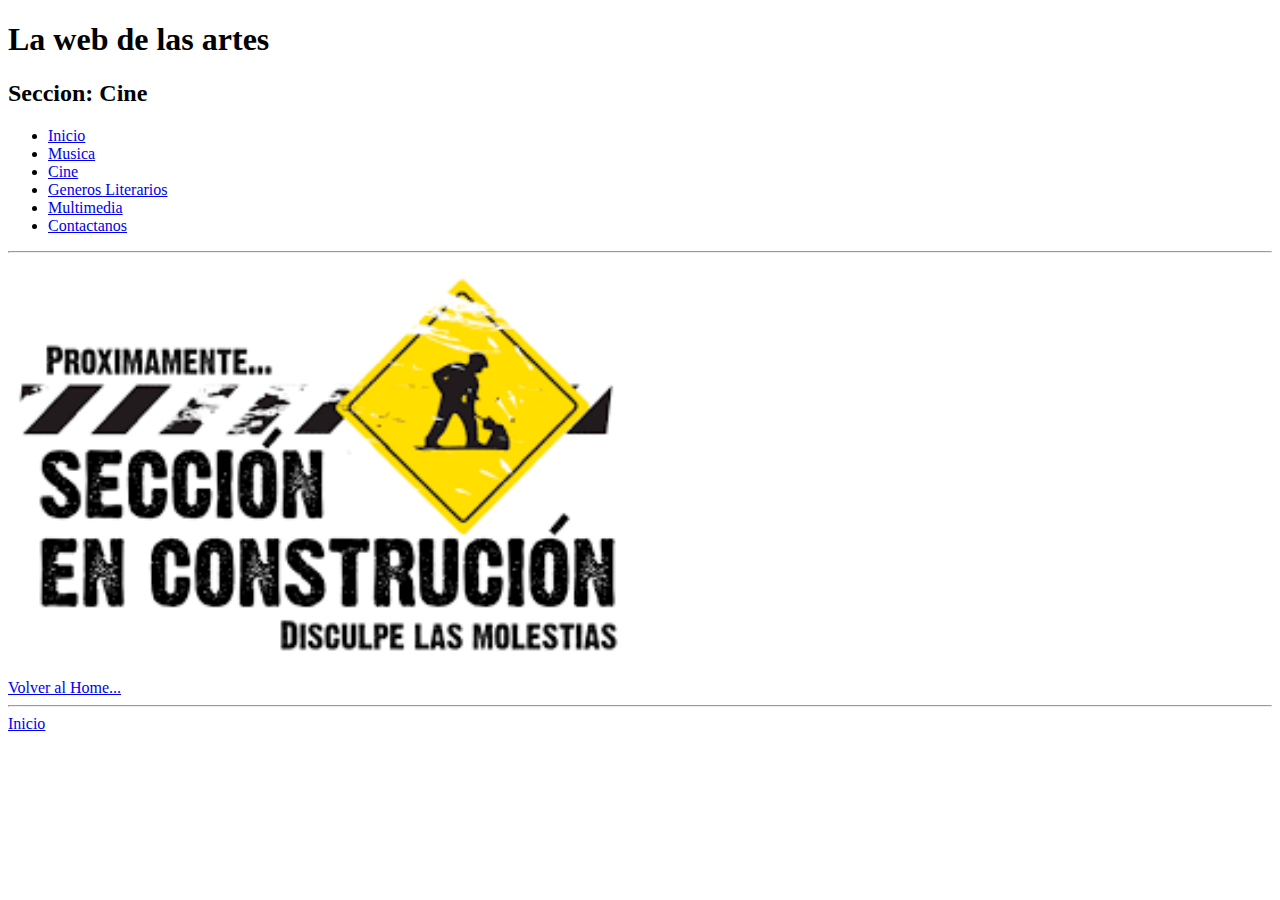
<file: html/cine.html>
<!DOCTYPE html>
<html lang="en">
<!-- Esther Almira Siverio 1DAMB -->
<head>
    <meta charset="UTF-8">
    <meta name="viewport" content="width=device-width, initial-scale=1.0">
    <title>Musicando</title>
    <link rel="stylesheet" href="../css/cine.css">
    <link rel="icon" type="image/png" sizes="96x96" href="../img/favicon-96x96.png">

</head>
<!-- CINE HTML -->

<body>
    <header class="top">
        <h1>La web de las artes</h1>
        <h2>Seccion: Cine</h2>
        <ul>
            <li><a href="../index.html">Inicio</a></li>
            <li><a href="../html/musica.html">Musica</a></li>
            <li><a href="../html/cine.html">Cine</a></li>
            <li><a href="../html/generosLiterarios.html">Generos Literarios</a></li>
            <li><a href="../html/multimedia.html">Multimedia</a></li>
            <li><a href="../html/contacto.html">Contactanos</a></li>
        </ul>
    </header>
    <hr>
    <main>
        <div>
            <img src="../img/seccionConstruccion.png" alt="Seccion en construccion">
        </div>
        <div>
            <a href="../index.html">Volver al Home...</a>
        </div>
    </main>
    <hr>
    <footer class="navigation">
        <a href="#top">Inicio</a>
    </footer>
</body>

</html>
</file>
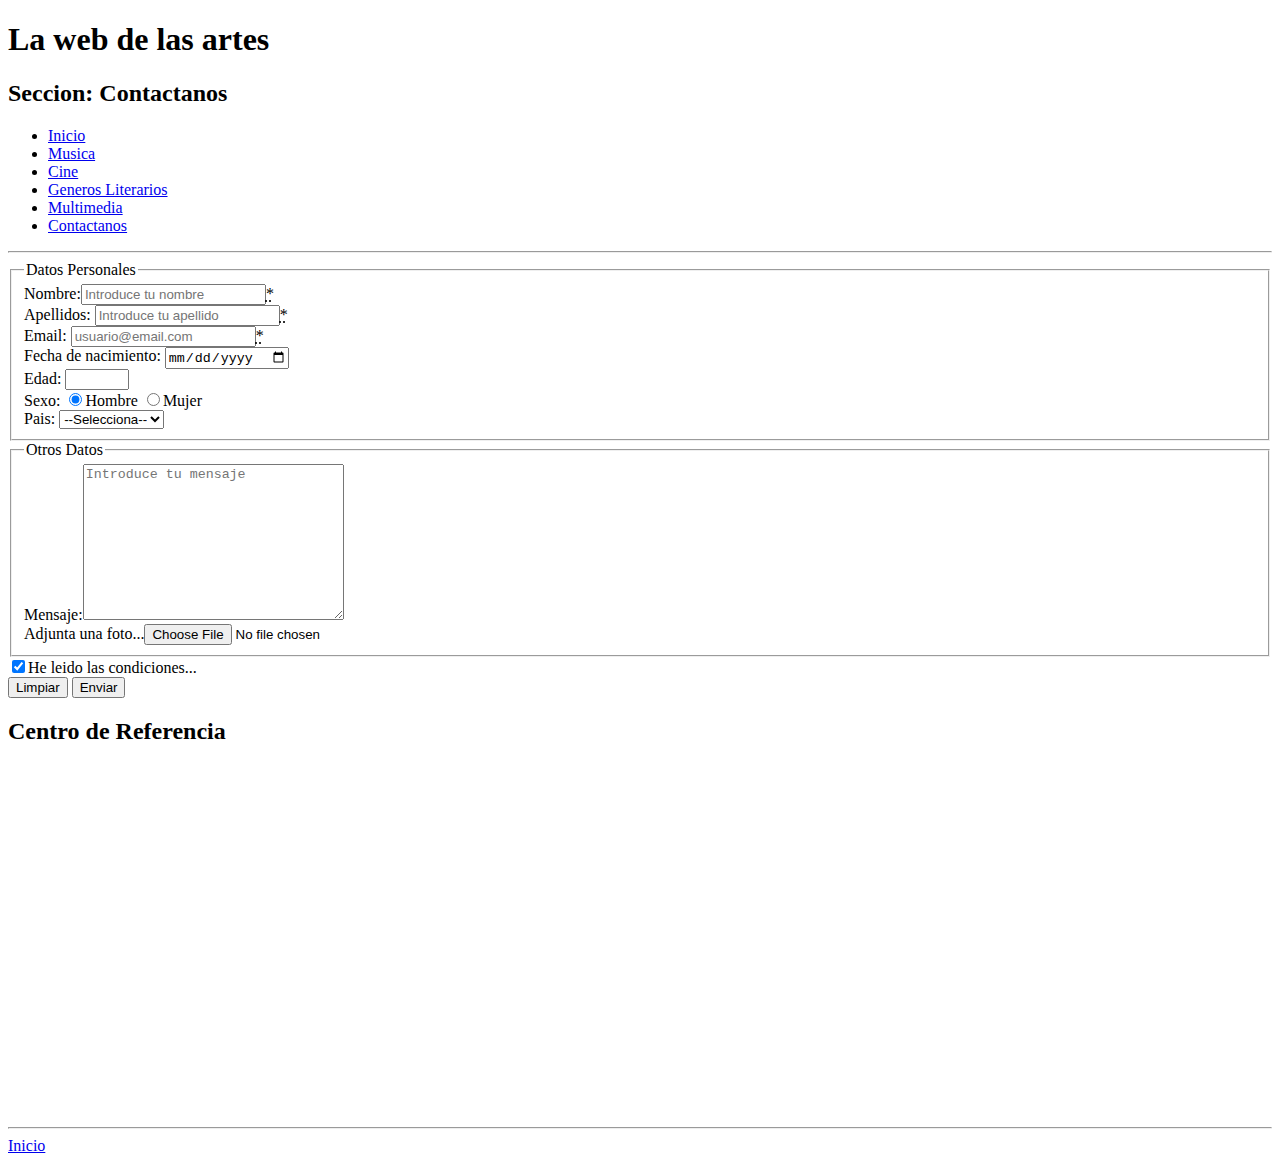
<file: html/contacto.html>
<!DOCTYPE html>
<html lang="en">
<!-- Esther Almira Siverio 1DAMB -->

<head>
    <meta charset="UTF-8">
    <meta name="viewport" content="width=device-width, initial-scale=1.0">
    <title>Document</title>
    <link rel="icon" type="image/png" sizes="96x96" href="../img/favicon-96x96.png">
    <link rel="icon" type="image/png" sizes="96x96" href="../   img/favicon-96x96.png">

</head>
<!-- CONTACTO HTML -->

<body>
    <header class="top">
        <h1>La web de las artes</h1>
        <h2>Seccion: Contactanos</h2>
        <ul>
            <li><a href="../index.html">Inicio</a></li>
            <li><a href="../html/musica.html">Musica</a></li>
            <li><a href="../html/cine.html">Cine</a></li>
            <li><a href="../html/generosLiterarios.html">Generos Literarios</a></li>
            <li><a href="../html/multimedia.html">Multimedia</a></li>
            <li><a href="../html/contacto.html">Contactanos</a></li>
        </ul>
        <hr>
    </header>
    <main>
        <form action="/send.php" method="post" enctype="multipart/form-data">
            <fieldset>
                <legend>Datos Personales</legend>
                <div>Nombre:<input type="text" name="nombre" id="nombre" required pattern="[A-Za-z]*"
                        title="Solo se admiten letras" placeholder="Introduce tu nombre"><abbr
                        title="Obligatorio">*</abbr></div>
                <div>Apellidos: <input type="text" name="apellidos" id="apellidos" required pattern="[A-Za-z]*"
                        title="Solo se admiten letras" placeholder="Introduce tu apellido"><abbr
                        title="Obligatorio">*</abbr></div>
                <div>Email: <input type="email" name="email" id="email" required
                        pattern="[a-z0-9._%+-]+@[a-z0-9.-]+\.[a-z]{2,4}$" placeholder="usuario@email.com"><abbr
                        title="Obligatorio">*</abbr></div>
                <div>Fecha de nacimiento: <input type="date" name="fecha" id="fecha"></div>
                <div>Edad: <input type="number" name="edad" id="edad" min="0" max="100"></div>
                <div>Sexo:
                    
                    <input type="radio" name="sexo" id="hombre" checked><label for="hombre">Hombre</label>
                    <input type="radio" name="sexo" id="mujer"><label for="mujer">Mujer</label>
                </div>
                <div>Pais: <select name="pais" id="pais">
                        <option value="default">--Selecciona--</option>
                        <option value="spain">España</option>
                        <option value="portugal">Portugal</option>
                        <option value="france">Francia</option>
                        <option value="italy">Italia</option>
                    </select></div>
            </fieldset>
            <fieldset>
                <legend>Otros Datos</legend>
                Mensaje:<textarea name="mensaje" id="mensaje" cols="30" rows="10"
                    placeholder="Introduce tu mensaje"></textarea>
                <div>Adjunta una foto...<input type="file" name="file" id="file"></div>
            </fieldset>
            <input type="checkbox" name="condiciones" id="condiciones" checked>He leido las condiciones...
            <div>
                <button type="reset">Limpiar</button>
                <button type="submit">Enviar</button>
            </div>
        </form>
        <h2>Centro de Referencia</h2>
        <iframe
            src="https://www.google.com/maps/embed?pb=!1m18!1m12!1m3!1d3507.7792920262596!2d-16.2858204250497!3d28.45606889207321!2m3!1f0!2f0!3f0!3m2!1i1024!2i768!4f13.1!3m3!1m2!1s0xc41cceee5a8035f%3A0xab9f2a74d9e68b51!2sCIFP%20C%C3%A9sar%20Manrique!5e0!3m2!1ses!2ses!4v1707148171945!5m2!1ses!2ses"
            width="600" height="350" style="border:0;" allowfullscreen="" loading="lazy"
            referrerpolicy="no-referrer-when-downgrade"></iframe>
        <hr>
    </main>
    <footer class="navigation">
        <a href="#top">Inicio</a>
    </footer>
</body>

</html>
</file>
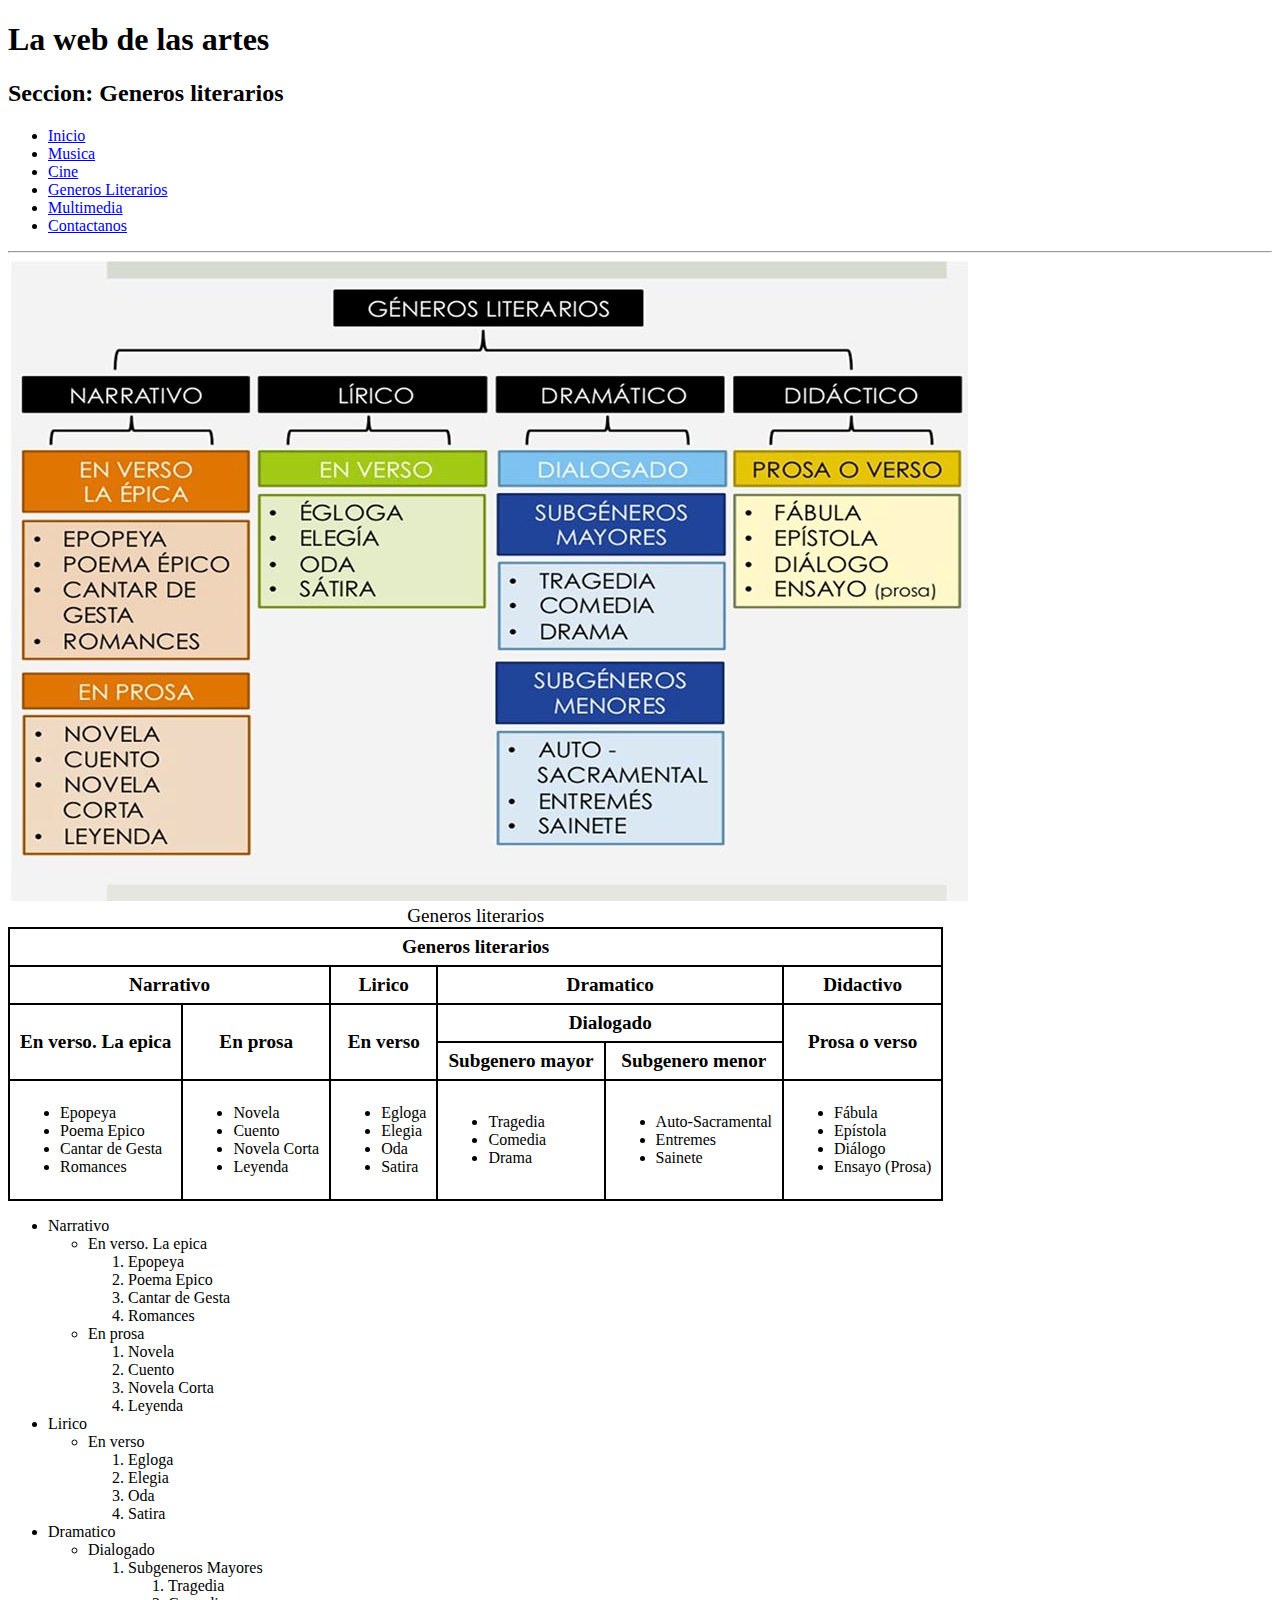
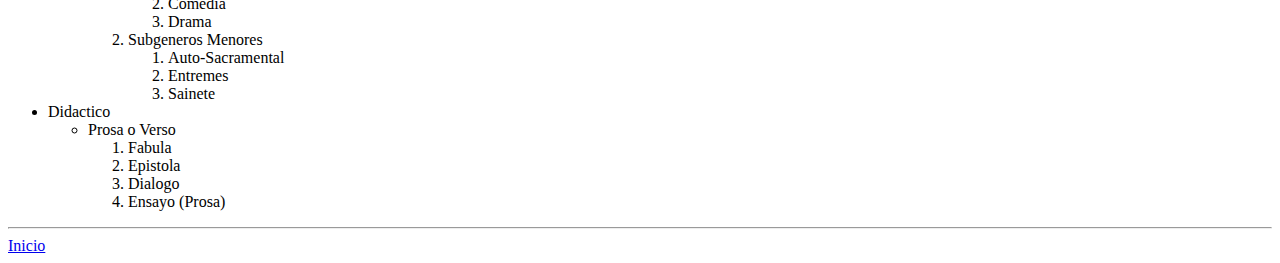
<file: html/generosLiterarios.html>
<!DOCTYPE html>
<html lang="en">
<!-- Esther Almira Siverio 1DAMB -->

<head>
    <meta charset="UTF-8">
    <meta name="viewport" content="width=device-width, initial-scale=1.0">
    <title>Musicando</title>
    <link rel="stylesheet" href="../css/generosliterarios.css">
    <link rel="icon" type="image/png" sizes="96x96" href="../img/favicon-96x96.png">

</head>
<!-- GENEROS LITERARIOS HTML -->

<body>
    <header class="top">
        <h1>La web de las artes</h1>
        <h2>Seccion: Generos literarios</h2>
        <ul>
            <li><a href="../index.html">Inicio</a></li>
            <li><a href="../html/musica.html">Musica</a></li>
            <li><a href="../html/cine.html">Cine</a></li>
            <li><a href="../html/generosLiterarios.html">Generos Literarios</a></li>
            <li><a href="../html/multimedia.html">Multimedia</a></li>
            <li><a href="../html/contacto.html">Contactanos</a></li>
        </ul>
    </header>
    <hr>
    <main class="content">
        <div class="literarygenre">
            <img src="../img/generos-literarios.jpg" alt="Grafico de generos literarios">
        </div>
        <div class="literarytable">
            <table>
                <caption>Generos literarios</caption>
                <thead>
                    <tr>
                        <th scope="col" colspan="6">Generos literarios</th>
                    </tr>
                    <tr>
                        <th scope="col" colspan="2">Narrativo</th>
                        <th scope="col">Lirico</th>
                        <th scope="col" colspan="2">Dramatico</th>
                        <th scope="col">Didactivo</th>
                    </tr>

                    <tr>
                        <th scope="col" rowspan="2">En verso. La epica</th>
                        <th scope="col" rowspan="2">En prosa</th>
                        <th scope="col" rowspan="2">En verso</th>
                        <th scope="col" colspan="2">Dialogado</th>
                        <th scope="col" rowspan="2">Prosa o verso</th>
                    </tr>
                    <tr>
                        <th scope="col">Subgenero mayor</th>
                        <th scope="col">Subgenero menor</th>
                </thead>
                <tbody>
                    <tr>
                        <td>
                            <ul>
                                <li>Epopeya</li>
                                <li>Poema Epico</li>
                                <li>Cantar de Gesta</li>
                                <li>Romances</li>
                            </ul>
                        </td>
                        <td>
                            <ul>
                                <li>Novela</li>
                                <li>Cuento</li>
                                <li>Novela Corta</li>
                                <li>Leyenda</li>
                            </ul>
                        </td>
                        <td>
                            <ul>
                                <li>Egloga</li>
                                <li>Elegia</li>
                                <li>Oda</li>
                                <li>Satira</li>
                            </ul>
                        </td>
                        <td>
                            <ul>
                                <li>Tragedia</li>
                                <li>Comedia</li>
                                <li>Drama</li>
                            </ul>
                        </td>
                        <td>
                            <ul>
                                <li>Auto-Sacramental</li>
                                <li>Entremes</li>
                                <li>Sainete</li>
                            </ul>
                        </td>
                        <td>
                            <ul>
                                <li>Fábula</li>
                                <li>Epístola</li>
                                <li>Diálogo</li>
                                <li>Ensayo (Prosa)</li>
                            </ul>
                        </td>
                    </tr>
                </tbody>
            </table>
        </div>
        <div>
            <ul>
                <li>Narrativo</li>
                <ul>
                    <li>En verso. La epica</li>
                    <ol>
                        <li>Epopeya</li>
                        <li>Poema Epico</li>
                        <li>Cantar de Gesta</li>
                        <li>Romances</li>
                    </ol>
                </ul>
                <ul>
                    <li>En prosa</li>
                    <ol>
                        <li>Novela</li>
                        <li>Cuento</li>
                        <li>Novela Corta</li>
                        <li>Leyenda</li>
                    </ol>
                </ul>
                <li>Lirico</li>
                <ul>
                    <li>En verso</li>
                    <ol>
                        <li>Egloga</li>
                        <li>Elegia</li>
                        <li>Oda</li>
                        <li>Satira</li>
                    </ol>
                </ul>
                <li>Dramatico</li>
                <ul>
                    <li>Dialogado</li>
                    <ol>
                        <li>
                            Subgeneros Mayores
                        </li>
                        <ol>
                            <li>Tragedia</li>
                            <li>Comedia</li>
                            <li>Drama</li>
                        </ol>
                        <li>
                            Subgeneros Menores
                        </li>
                        <ol>
                            <li>Auto-Sacramental</li>
                            <li>Entremes</li>
                            <li>Sainete</li>
                        </ol>
                    </ol>
                </ul>
                <li>
                    Didactico
                </li>
                <ul>
                    <li>
                        Prosa o Verso
                    </li>
                    <ol>
                        <li>Fabula</li>
                        <li>Epistola</li>
                        <li>Dialogo</li>
                        <li>Ensayo (Prosa)</li>
                    </ol>
                </ul>
            </ul>
        </div>
    </main>
    <hr>
    <footer class="navigation">
        <a href="#top">Inicio</a>
    </footer>
</body>

</html>
</file>
<file: css/cine.css>
img {
    width: 50%;
}
</file>
<file: css/generosliterarios.css>
table, td, th {
    border: 2px solid black;
    border-collapse: collapse;
    padding: 7px 10px;
}

caption, th{
    font-size: larger;
}
</file>
